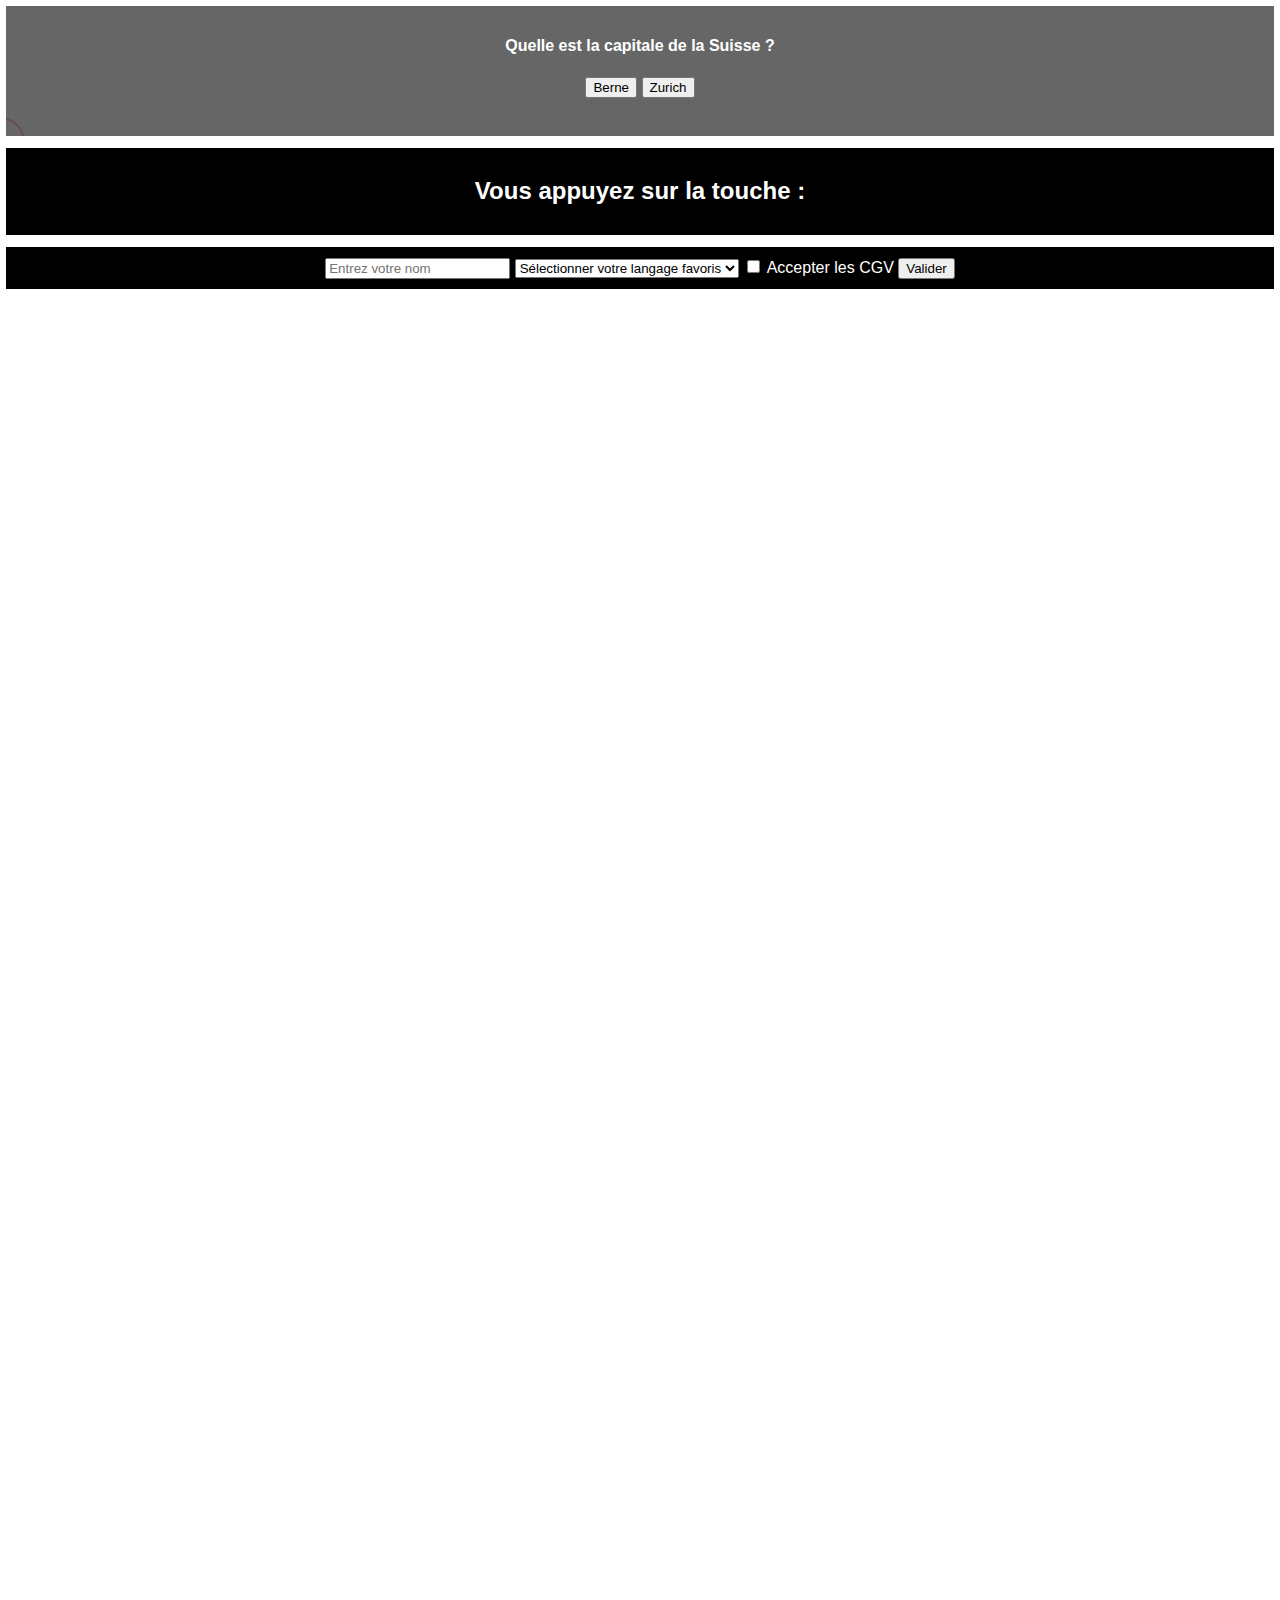
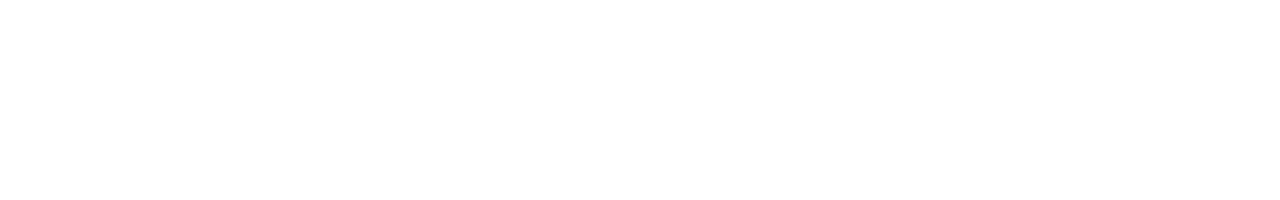
<file: le DOM/cours/index.html>
<!DOCTYPE html>
<html lang="en">
<head>
    <meta charset="UTF-8">
    <meta name="viewport" content="width=device-width, initial-scale=1.0">
    <title>Document</title>

    <link rel="stylesheet" href="./style.css">
</head>
<body>
   <div class="click-event box">
    <h4>Quelle est la capitale de la Suisse ?</h4>
    <button id="btn-1">Berne</button>
    <button id="btn-2">Zurich</button>
    <p>La bonne réponse est Berne</p>
   </div>

   <div class="mousemove"></div>
    
    <div class="keypress box">
        <h2>Vous appuyez sur la touche : <span id="key"></span></h2>
    </div>

    <nav>
        <ul>
            <li>Accueil</li>
            <li>Services</li>
            <li>Contact</li>
        </ul>
    </nav>

    <form action="" class="box">
        <input type="text" placeholder="Entrez votre nom">
        <select name="" id="">
            <option value="">Sélectionner votre langage favoris</option>
            <option value="Javascript">Javascript</option>
            <option value="PHP">PHP</option>
            <option value="Python">Python</option>
        </select>
        <input type="checkbox" name="" id="cgv">
        <label for="cgv">Accepter les CGV</label>
        <input type="submit" value="Valider">
        <div></div>
    </form>


    <script src="./index.js"></script>
</body>
</html>
</file>
<file: le DOM/cours/style.css>
* {
    box-sizing: border-box;
    font-family: 'Segoe UI', Tahoma, Geneva, Verdana, sans-serif;
    list-style: none;
}

body {
    text-align: center;
    margin: 0;
    color: white;
    min-height: 200vh;
    overflow-x: hidden;
}

.box {
    border: 6px solid white;
    transition: 0.25s ease;
    background: black;
    padding: 10px;
}

p {
    visibility: hidden;
    width: 240px;
    margin: 10px auto 0;
    opacity: 0;
    transition: 0.6s;
    transform: translateX(-200px);
}

.question-clicked {
    background: rgb(47, 47, 47);
    border-radius: 30px;
    border: 6px dashed pink;
}

.show-response {
    visibility: visible;
    opacity: 1;
    transform: translateX(0);
}

.mousemove {
    height: 50px;
    width: 50px;
    border: 2px solid pink;
    position: absolute;
    transform: translate(-50%, -50%);
    border-radius: 50px;
    z-index: -1; 
}

nav {
    background: pink;
    position: fixed;
    width: 100%;
    height: 50px;
    top: -50px;
    transition: 0.4s;
}

nav::after {
    content: "";
    height: 150px;
    width: 150px;
    background: radial-gradient(circle closest-side, rgba(255, 255, 255, 0.74), transparent);
    position: absolute;
    transform: translate(-50%, -50%);
    transition: 0.25s;
    z-index: 20;
    opacity: 0;
    left: var(--x);
    top: var(--y);
}

nav:hover::after {
    opacity: 1;
}

ul {
    display: flex;
    align-items: center;
    justify-content: space-around;
    padding: 0;
}
</file>
